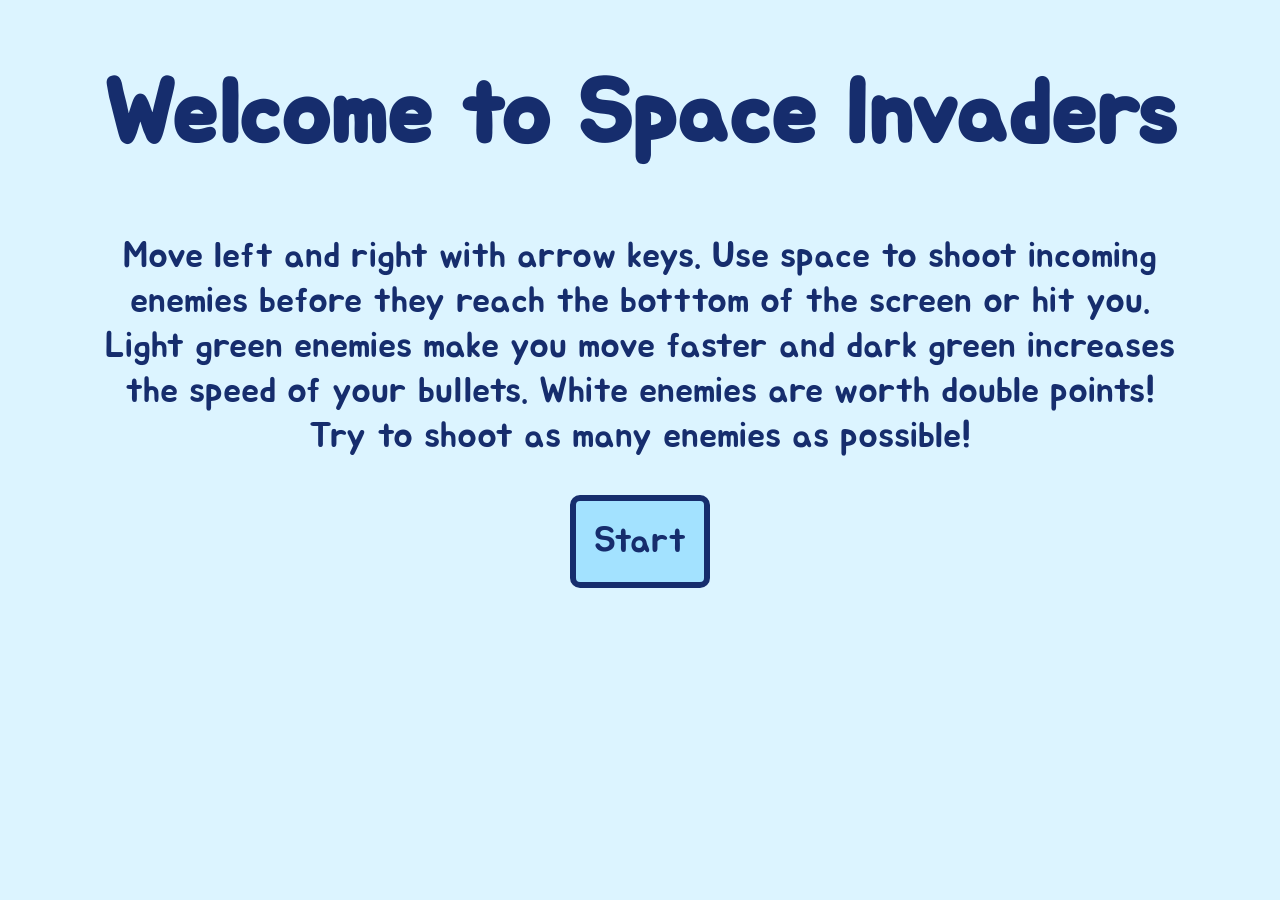
<file: index.html>
<!DOCTYPE html>
<html lang="en">
<head>
  <title>Space Invaders</title>
  <meta charset="UTF-8">
  <meta name="viewport" content="width=device-width, initial-scale=1.0">
  
  <!-- stylesheets *******************************************-->
  <link rel="stylesheet" href="style.css">
  <link href="https://fonts.googleapis.com/css2?family=Jua&display=swap" rel="stylesheet">

   <!-- icon *************************************************-->
  <link rel="icon" href="title/player_image.png">

  <!-- JQUERY ************************************************-->
  <script src="https://ajax.googleapis.com/ajax/libs/jquery/3.6.0/jquery.min.js"></script>
</head>

<!--*************************************************************
  BODY
**************************************************************-->
<body>
  <script src="game.js"></script>
  <div class="container">
      <div>
        <h1>Welcome to Space Invaders</h1>
        <p id="home">
          Move left and right with arrow keys. 
          Use space to shoot incoming enemies before 
          they reach the botttom of the screen or hit you. 
          Light green enemies make you move faster and dark 
          green increases the speed of your bullets. White 
          enemies are worth double points!
          Try to shoot as many enemies as possible!
        </p>
      </div>

      <div>
        <button onclick="location.href='game.html'">Start</button>
      </div>
  </div>
</body>
</html>
<!--*************************************************************
  END OF INDEX.HTML
**************************************************************-->
</file>
<file: style.css>
body {
  background-color: #dcf4ff;
  font-family: "Jua", sans-serif;
  color: #162d6d;
  overflow: hidden;
}

button {
  padding: 2vmin;
  font-size: 4vmin;
  cursor: pointer;
  background-color: #a3e2ff;
  text-align: center;
  border-style: solid;
  border-color: #162d6d;
  border-width: 6px;
  border-radius: 10px;
  font-family: "Jua", sans-serif;
  color: #162d6d;
}

h1 {
  font-size: 10vmin;
}

p {
  font-size: 6vmin;
}

.container {
  margin-left: 10vmin;
  margin-right: 10vmin;
}

.container > div {
  width: auto;
  text-align: center;
}

#lose {
  font-size: 8vmin;
}

#home {
  font-size: 4vmin;
}
</file>
